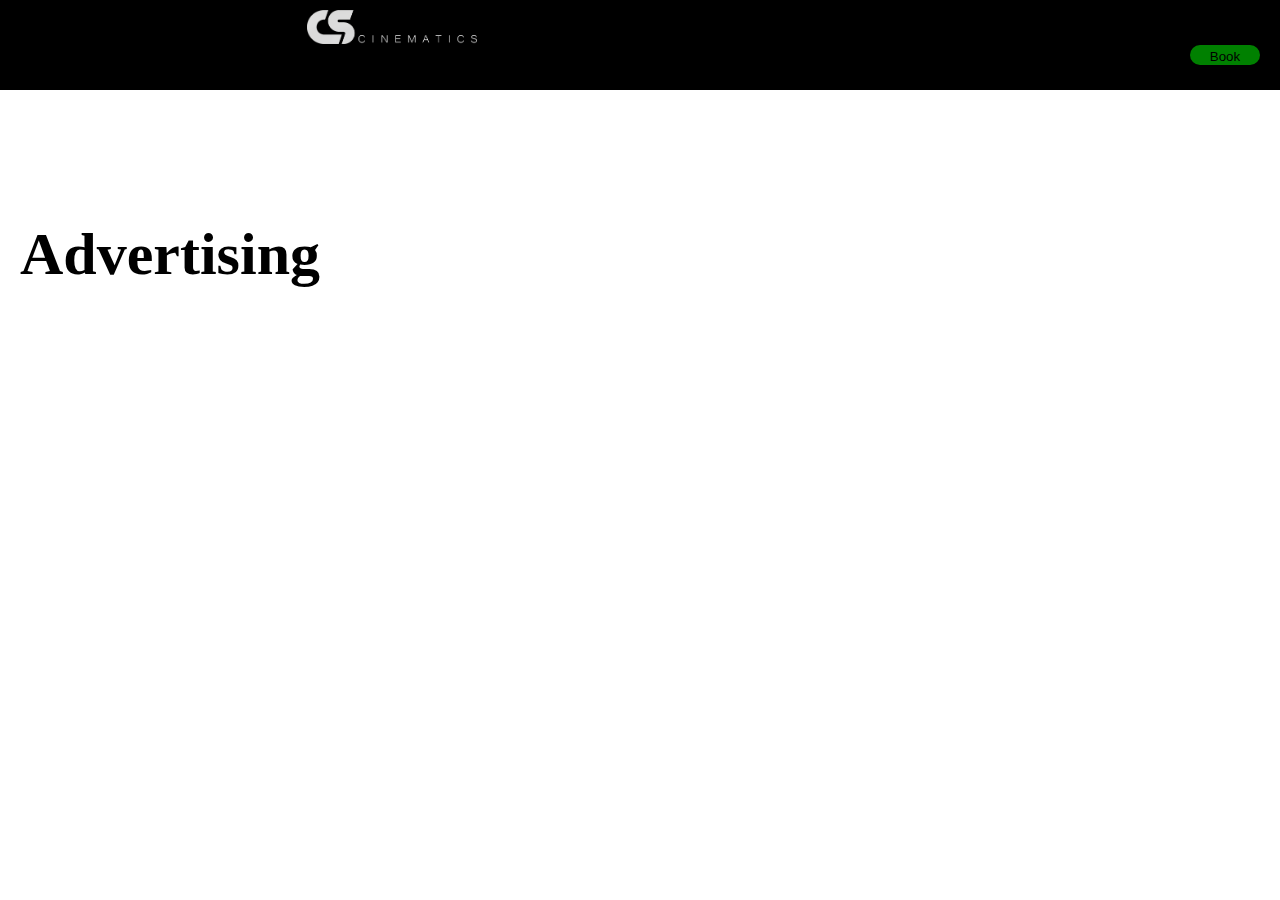
<file: adv.html>
<!DOCTYPE html>
<html lang="en">

<head>
  <meta charset="utf-8" />
  <title>Swiper demo</title>
  <meta name="viewport" content="width=device-width, initial-scale=1, minimum-scale=1, maximum-scale=1" />
  <!-- Link Swiper's CSS -->
  <link rel="stylesheet" href="https://cdn.jsdelivr.net/npm/swiper@11/swiper-bundle.min.css" />
  <link rel="stylesheet" href="https://cdnjs.cloudflare.com/ajax/libs/font-awesome/6.4.2/css/all.min.css" integrity="sha512-z3gLpd7yknf1YoNbCzqRKc4qyor8gaKU1qmn+CShxbuBusANI9QpRohGBreCFkKxLhei6S9CQXFEbbKuqLg0DA==" crossorigin="anonymous" referrerpolicy="no-referrer"/>
  <link rel="stylesheet" href="adv.css"></style>
</head>



<body>
  <!-- Swiper -->
  <div class="header">
    <div class="nav">
      <i class="fa-solid fa-bars"></i>
    </div>
    <div class="logo">
      <a href="index.html"><img src="cslogo.png"></a>
    </div>
    <a href="form.html"><button onclick id="btn1">Book</button></a>
  </div>
  
  
  <h1 height="500px" width="500px">Advertising</h1>
</body>
</html>
</file>
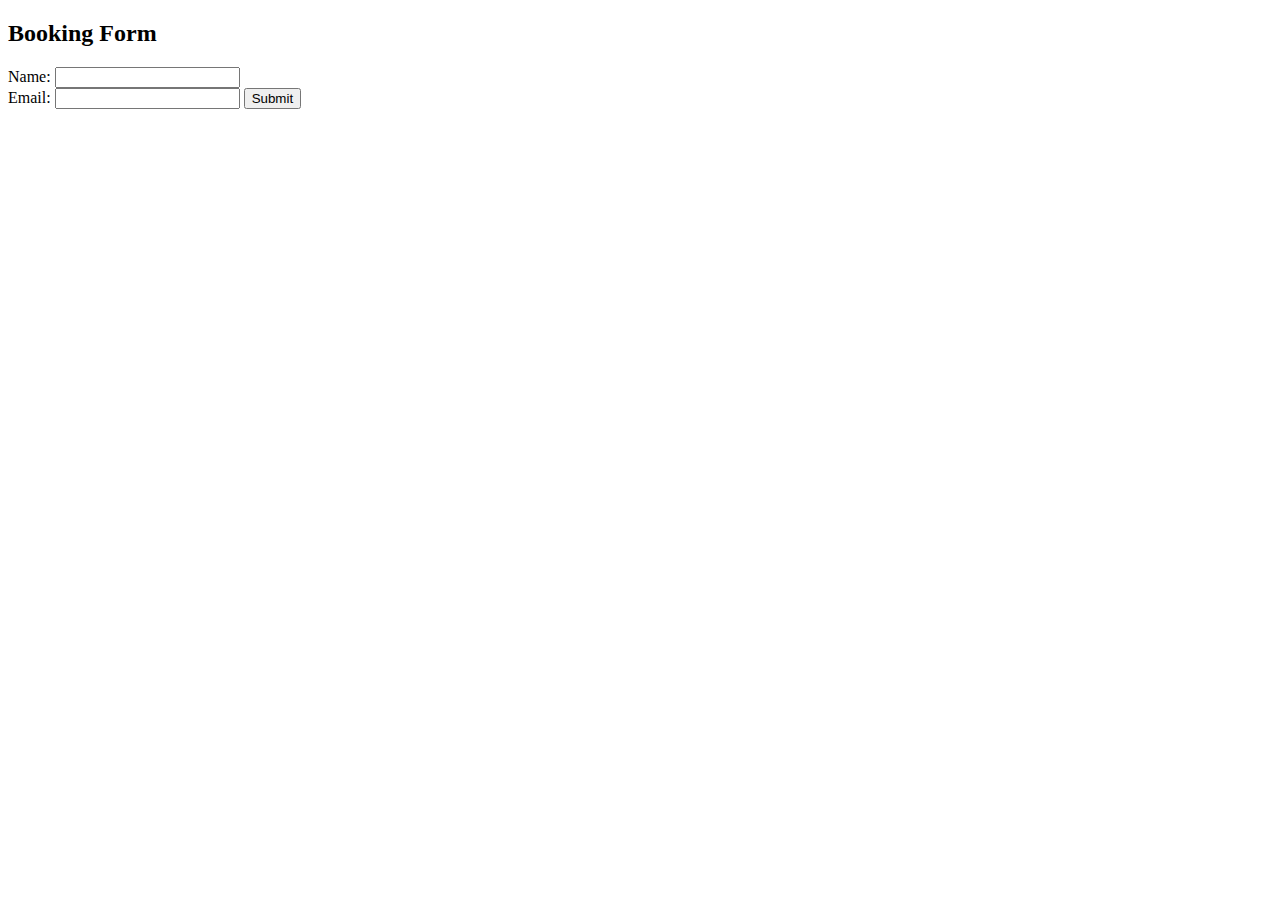
<file: form.html>
<!DOCTYPE html>

<html>
<head>
  <meta http-equiv="CONTENT-TYPE" content="text/html; charset=UTF-8">
  <title>Hello, World!</title>
</head>
<body>
  <h2>Booking Form</h2>
    <form action="process_booking.php" method="post">
        <!-- Your form fields go here -->
        <label for="name">Name:</label>
        <input type="text" id="name" name="name" required>
      <br>
        <label for="email">Email:</label>
        <input type="email" id="email" name="email" required>

        <button type="submit">Submit</button>
    </form>
</body>
</html>
</file>
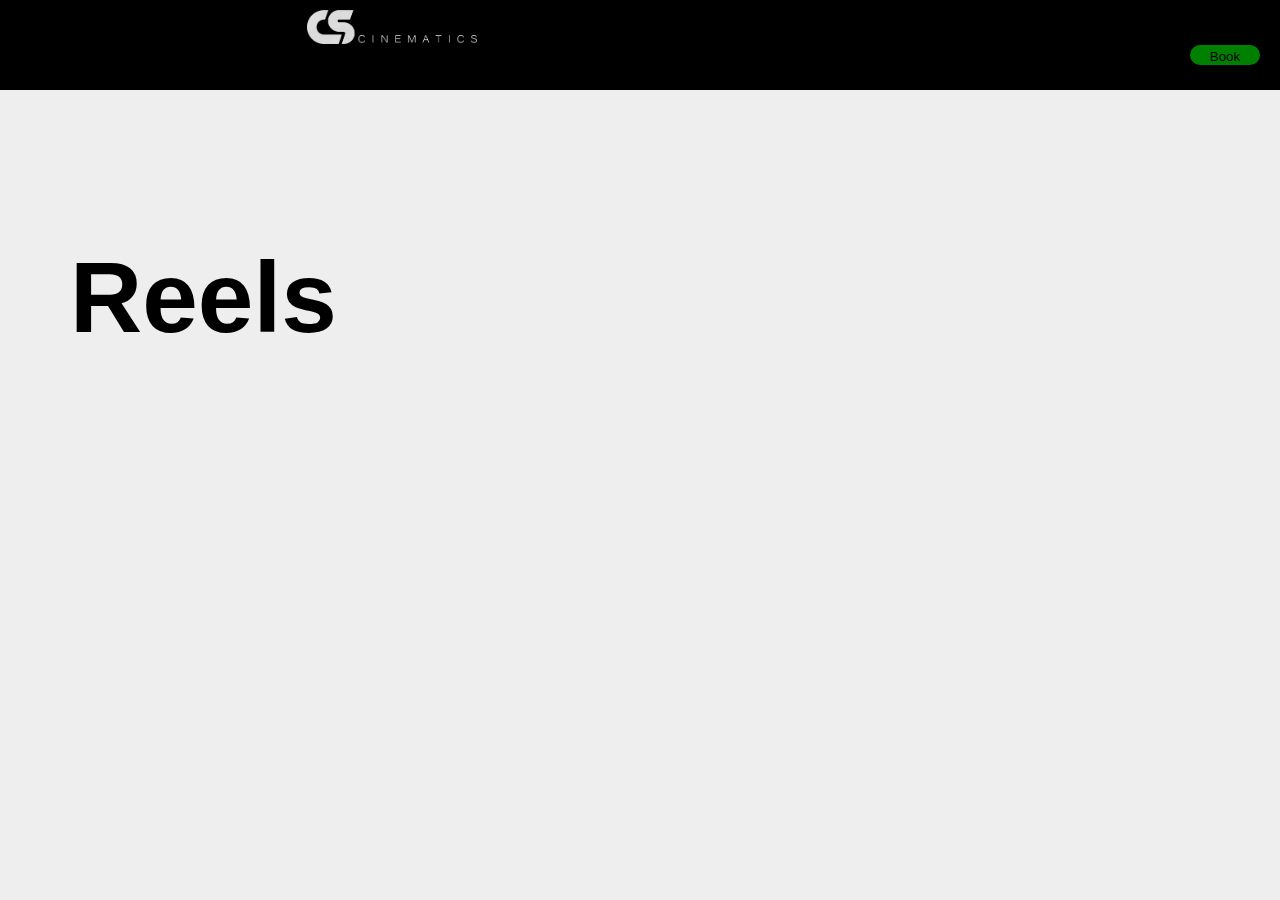
<file: reels.html>
<!DOCTYPE html>
<html lang="en">

<head>
  <meta charset="utf-8" />
  <title>Swiper demo</title>
  <meta name="viewport" content="width=device-width, initial-scale=1, minimum-scale=1, maximum-scale=1" />
  <!-- Link Swiper's CSS -->
  <link rel="stylesheet" href="https://cdn.jsdelivr.net/npm/swiper@11/swiper-bundle.min.css" />
  <link rel="stylesheet" href="https://cdnjs.cloudflare.com/ajax/libs/font-awesome/6.4.2/css/all.min.css" integrity="sha512-z3gLpd7yknf1YoNbCzqRKc4qyor8gaKU1qmn+CShxbuBusANI9QpRohGBreCFkKxLhei6S9CQXFEbbKuqLg0DA==" crossorigin="anonymous" referrerpolicy="no-referrer"/>
  <link rel="stylesheet" href="reels.css"></style>
</head>



<body>
  <!-- Swiper -->
  <div class="header">
    <div class="nav">
      <i class="fa-solid fa-bars"></i>
    </div>
    <div class="logo">
      <a href="index.html"><img src="cslogo.png"></a>
    </div>
    <a href="form.html"><button onclick id="btn1">Book</button></a>
  </div>
  
  
  <h1 height="500px" width="500px">Reels</h1>
</body>
</html>
</file>
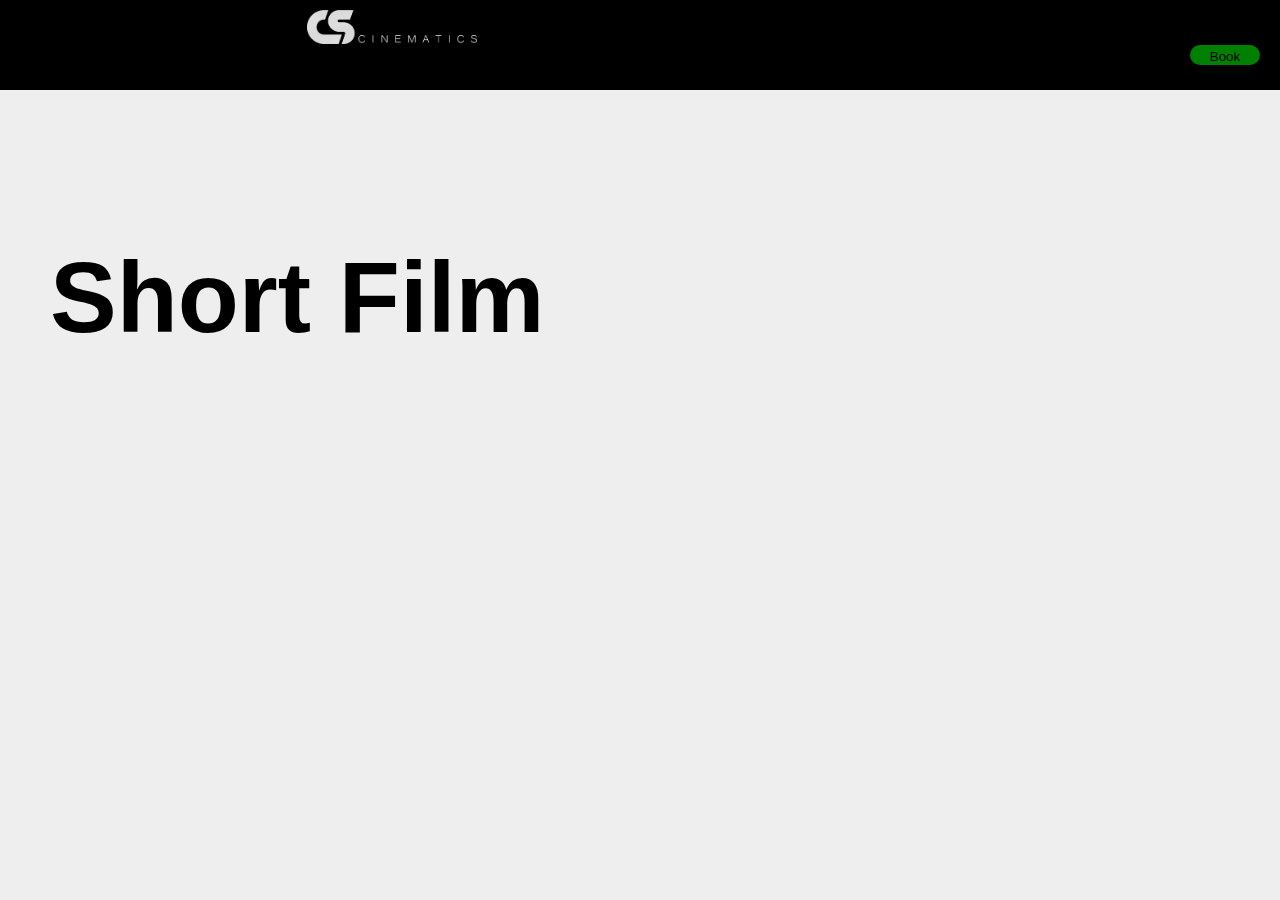
<file: short.html>
<!DOCTYPE html>
<html lang="en">

<head>
  <meta charset="utf-8" />
  <title>Swiper demo</title>
  <meta name="viewport" content="width=device-width, initial-scale=1, minimum-scale=1, maximum-scale=1" />
  <!-- Link Swiper's CSS -->
  <link rel="stylesheet" href="https://cdn.jsdelivr.net/npm/swiper@11/swiper-bundle.min.css" />
  <link rel="stylesheet" href="https://cdnjs.cloudflare.com/ajax/libs/font-awesome/6.4.2/css/all.min.css" integrity="sha512-z3gLpd7yknf1YoNbCzqRKc4qyor8gaKU1qmn+CShxbuBusANI9QpRohGBreCFkKxLhei6S9CQXFEbbKuqLg0DA==" crossorigin="anonymous" referrerpolicy="no-referrer"/>
  <link rel="stylesheet" href="short.css"></style>
</head>



<body>
  <!-- Swiper -->
  <div class="header">
    <div class="nav">
      <i class="fa-solid fa-bars"></i>
    </div>
    <div class="logo">
      <a href="index.html"><img src="cslogo.png"></a>
    </div>
    <a href="form.html"><button onclick id="btn1">Book</button></a>
  </div>
  
  
  <h1 height="500px" width="500px">Short Film</h1>
</body>
</html>
</file>
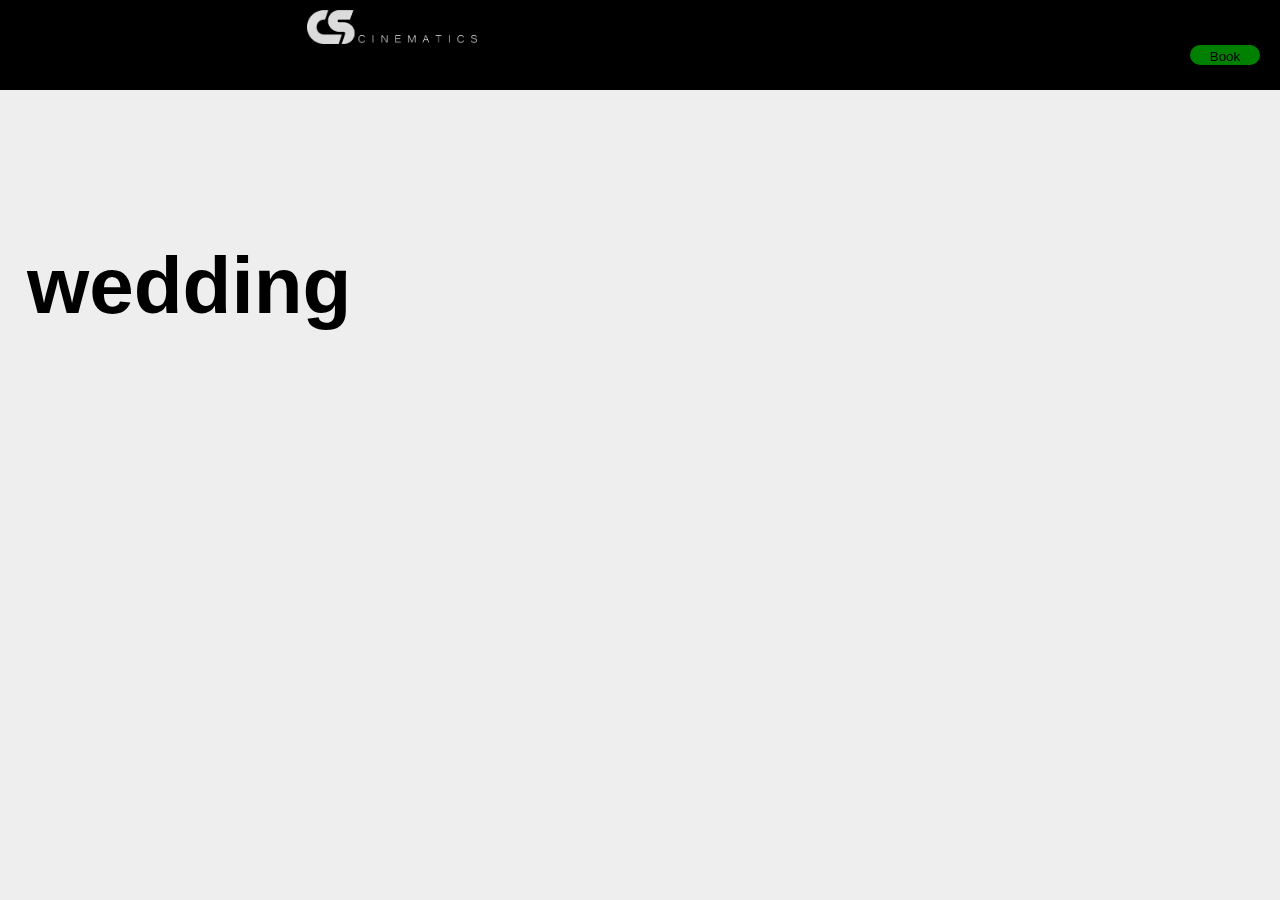
<file: wedding.html>
<!DOCTYPE html>
<html lang="en">

<head>
  <meta charset="utf-8" />
  <title>Swiper demo</title>
  <meta name="viewport" content="width=device-width, initial-scale=1, minimum-scale=1, maximum-scale=1" />
  <!-- Link Swiper's CSS -->
  <link rel="stylesheet" href="https://cdn.jsdelivr.net/npm/swiper@11/swiper-bundle.min.css" />
  <link rel="stylesheet" href="https://cdnjs.cloudflare.com/ajax/libs/font-awesome/6.4.2/css/all.min.css" integrity="sha512-z3gLpd7yknf1YoNbCzqRKc4qyor8gaKU1qmn+CShxbuBusANI9QpRohGBreCFkKxLhei6S9CQXFEbbKuqLg0DA==" crossorigin="anonymous" referrerpolicy="no-referrer"/>
  <link rel="stylesheet" href="wedding.css"></style>
</head>



<body>
  <!-- Swiper -->
  <div class="header">
    <div class="nav">
      <i class="fa-solid fa-bars"></i>
    </div>
    <div class="logo">
      <a href="index.html"><img src="cslogo.png"></a>
    </div>
    <a href="form.html"><button onclick id="btn1">Book</button></a>
  </div>
  
  
  <h1 height="500px" width="500px">wedding</h1>
</body>
</html>
</file>
<file: adv.css>
*{
  margin: 0;
  padding: 0;
  box-sizing: border-box;
}
h1{
  font-size: 60px;
  margin-top: 130px;
  margin-left: 20px;
  width:90%;
}
.header{
    height:10vh;
    width:100%;
    display:flex;
    align-items:center;
   position:relative; 
    top:0;
    background-color:black;
  }
 .logo img{
   width:170px;
   position:absolute;
   left:24%;
   top:10px;
   cursor:pointer;
   
   
 }
  
 .nav i{
   color:white;
   font-size:30px;
   position:absolute;
   top:26%;
   left:5%;
   cursor:pointer;
 }

.header button{
   width:70px;
   height:20px;
   cursor:pointer;
   position:absolute;
   right:20px;
   margin-bottom:30px;
   background-color:green;
   text-align:center;
   padding-top:3px;
   border-radius:20px;
   border:none;
   
 }
</file>
<file: reels.css>
*{
  margin: 0;
  padding:0;
  box-sizing: border-box;
}


html,
    body {
      position: relative;
      height: 100%;
    }

    body {
      background: #eee;
      font-family: Helvetica Neue, Helvetica, Arial, sans-serif;
      font-size: 14px;
      margin: 0;
      padding: 0;
    }

  
  .header{
    height:10vh;
    width:100%;
    display:flex;
    align-items:center;
   position:relative; 
    top:0;
    background-color:black;
  }
 .logo img{
   width:170px;
   position:absolute;
   left:24%;
   top:10px;
   cursor:pointer;
   
   
 }
  
 .nav i{
   color:white;
   font-size:30px;
   position:absolute;
   top:26%;
   left:5%;
   cursor:pointer;
 }
.header button{
   width:70px;
   height:20px;
   cursor:pointer;
   position:absolute;
   right:20px;
  margin-bottom:30px;
   background-color:green;
   text-align:center;
   padding-top:3px;
   border-radius:20px;
   border:none;
   
 }
h1{
  font-size:100px;
  margin-top: 150px;
  margin-left: 70px;
}
</file>
<file: short.css>
*{
  margin: 0;
  padding:0;
  box-sizing: border-box;
}


html,
    body {
      position: relative;
      height: 100%;
    }

    body {
      background: #eee;
      font-family: Helvetica Neue, Helvetica, Arial, sans-serif;
      font-size: 14px;
      margin: 0;
      padding: 0;
    }

  
  .header{
    height:10vh;
    width:100%;
    display:flex;
    align-items:center;
   position:relative; 
    top:0;
    background-color:black;
  }
 .logo img{
   width:170px;
   position:absolute;
   left:24%;
   top:10px;
   cursor:pointer;
   
   
 }
  
 .nav i{
   color:white;
   font-size:30px;
   position:absolute;
   top:26%;
   left:5%;
   cursor:pointer;
 }
.header button{
   width:70px;
   height:20px;
   cursor:pointer;
   position:absolute;
   right:20px;
  margin-bottom:30px;
   background-color:green;
   text-align:center;
   padding-top:3px;
   border-radius:20px;
   border:none;
   
 }
h1{
  font-size:100px;
  margin-top: 150px;
  margin-left: 50px;
}
</file>
<file: wedding.css>
*{
  margin: 0;
  padding:0;
  box-sizing: border-box;
}


html,
    body {
      position: relative;
      height: 100%;
    }

    body {
      background: #eee;
      font-family: Helvetica Neue, Helvetica, Arial, sans-serif;
      font-size: 14px;
      margin: 0;
      padding: 0;
    }

  
  .header{
    height:10vh;
    width:100%;
    display:flex;
    align-items:center;
   position:relative; 
    top:0;
    background-color:black;
  }
 .logo img{
   width:170px;
   position:absolute;
   left:24%;
   top:10px;
   cursor:pointer;
   
   
 }
  
 .nav i{
   color:white;
   font-size:30px;
   position:absolute;
   top:26%;
   left:5%;
   cursor:pointer;
 }
.header button{
   width:70px;
   height:20px;
   cursor:pointer;
   position:absolute;
   right:20px;
  margin-bottom:30px;
   background-color:green;
   text-align:center;
   padding-top:3px;
   border-radius:20px;
   border:none;
   
 }
h1{
  font-size:80px;
  margin-top: 150px;
  margin-left: 27px;
}
</file>
